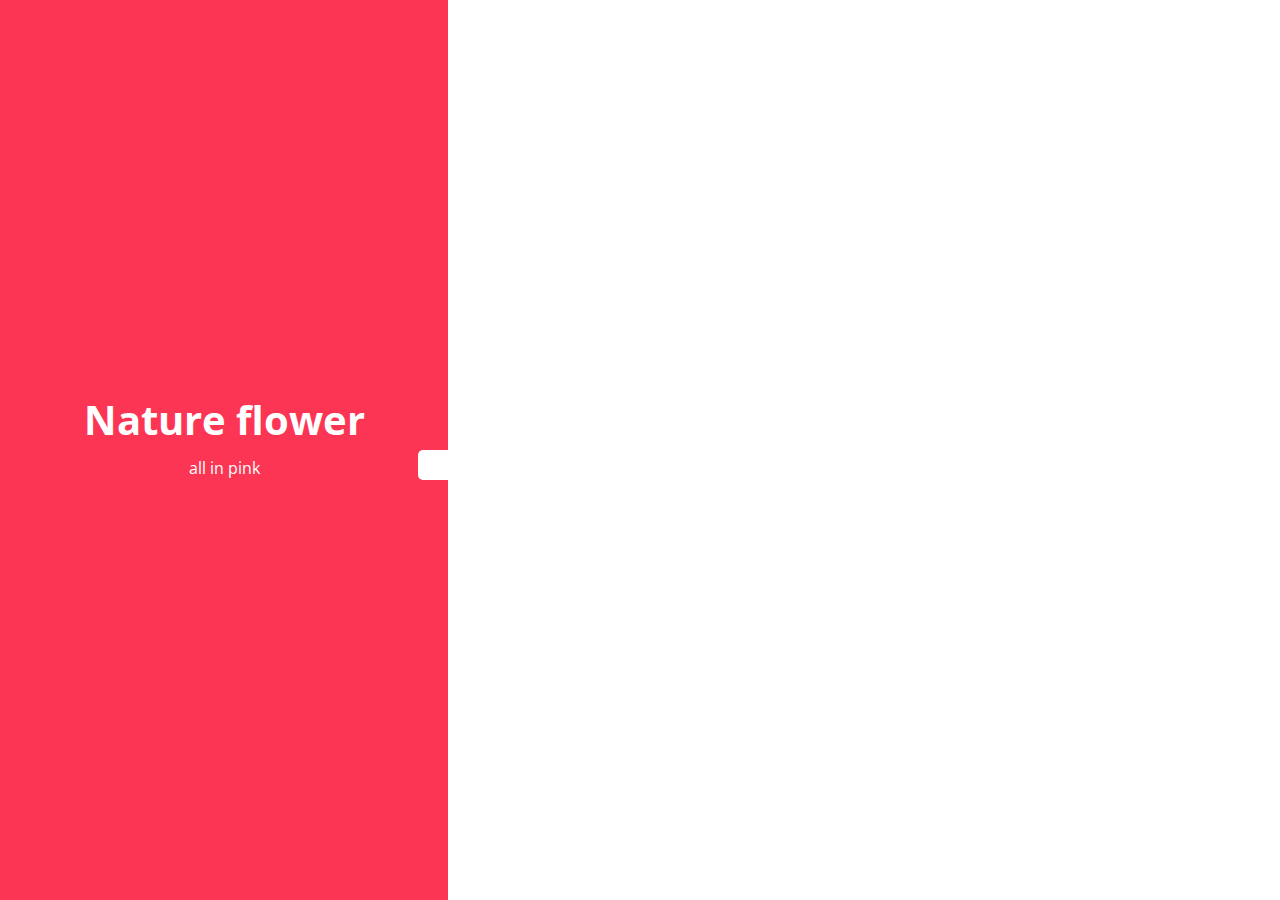
<file: project2/verticalSlider/index.html>
<!DOCTYPE html>
<html lang="en">

<head>
    <meta charset="UTF-8" />
    <meta http-equiv="X-UA-Compatible" content="IE=edge" />
    <meta name="viewport" content="width=device-width, initial-scale=1.0" />
    <link rel="stylesheet" href="https://cdnjs.cloudflare.com/ajax/libs/font-awesome/6.0.0-beta3/css/all.min.css" integrity="sha512-Fo3rlrZj/k7ujTnHg4CGR2D7kSs0v4LLanw2qksYuRlEzO+tcaEPQogQ0KaoGN26/zrn20ImR1DfuLWnOo7aBA==" crossorigin="anonymous" referrerpolicy="no-referrer"
    />
    <link rel="stylesheet" href="style.css" />
    <title>Vertical Slider</title>
</head>

<body>
    <div class="slider-container">
        <div class="left-slide">
            <div style="background-color: #fd3555">
                <h1>Nature flower</h1>
                <p>all in pink</p>
            </div>
            <div style="background-color: #2a86ba">
                <h1>Bluuue Sky</h1>
                <p>with it's mountains</p>
            </div>
            <div style="background-color: #252e33">
                <h1>Lonely Castle</h1>
                <p>in the wilderness</p>
            </div>
            <div style="background-color: #ffb866">
                <h1>Flying Eagle</h1>
                <p>in the sunset</p>
            </div>
        </div>
        <div class="right-slide">
            <div style="
            background-image: url('https://freedesignfile.com/upload/2017/07/Spring-beautiful-flowers-HD-picture-04.jpg');
          "></div>
            <div style="
            background-image: url('https://www.publicdomainpictures.net/pictures/310000/velka/-1571046681AOt.jpg');
          "></div>
            <div style="
            background-image: url('https://apkpure.com/lonely-castle-live-wallpapers/com.LiveWallpapersUA.app0637#com.LiveWallpapersUA.app0637-1');
          "></div>
            <div style="
            background-image: url('https://cdn.wallpapersafari.com/11/95/QqDp5C.jpg');
          "></div>
        </div>
        <div class="action-buttons">
            <button class="down-button">
          <i class="fas fa-arrow-down"></i>
        </button>
            <button class="up-button">
          <i class="fas fa-arrow-up"></i>
        </button>
        </div>
    </div>
    <script src="script.js"></script>
</body>

</html>
</file>
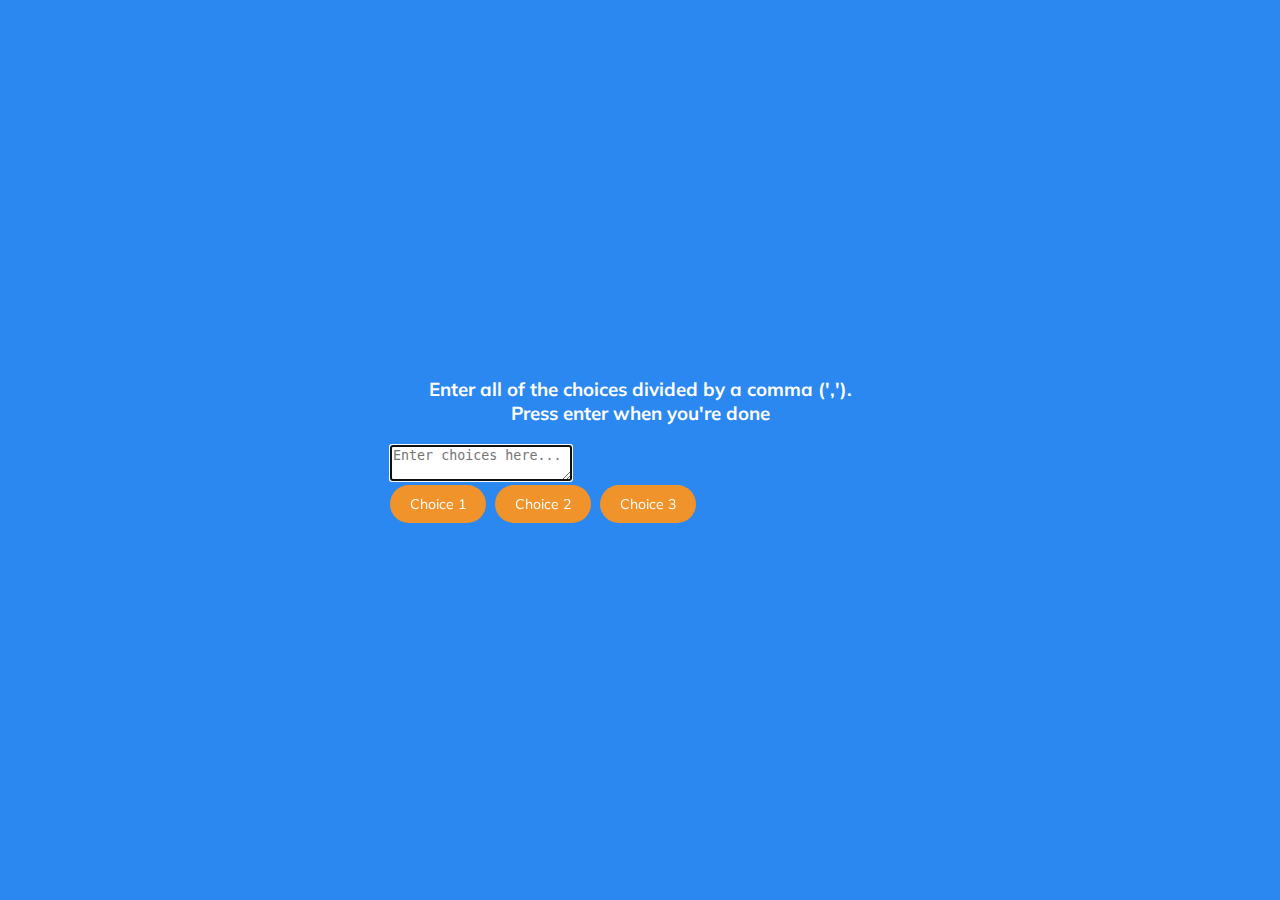
<file: project3/randomChoicePicker/index.html>
<!DOCTYPE html>
<html lang="en">

<head>
    <meta charset="UTF-8" />
    <meta http-equiv="X-UA-Compatible" content="IE=edge" />
    <meta name="viewport" content="width=device-width, initial-scale=1.0" />
    <link rel="stylesheet" href="style.css" />
    <title>Random Choice Picker</title>
</head>

<body>
    <div class="container">
        <h3>
            Enter all of the choices divided by a comma (','). <br /> Press enter when you're done
        </h3>
        <textarea placeholder="Enter choices here..." id="textarea"></textarea>

        <div id="tags">
            <span class="tag">Choice 1</span>
            <span class="tag highlight">Choice 2</span>
            <span class="tag">Choice 3</span>
        </div>
    </div>

    <script src="script.js"></script>
</body>

</html>
</file>
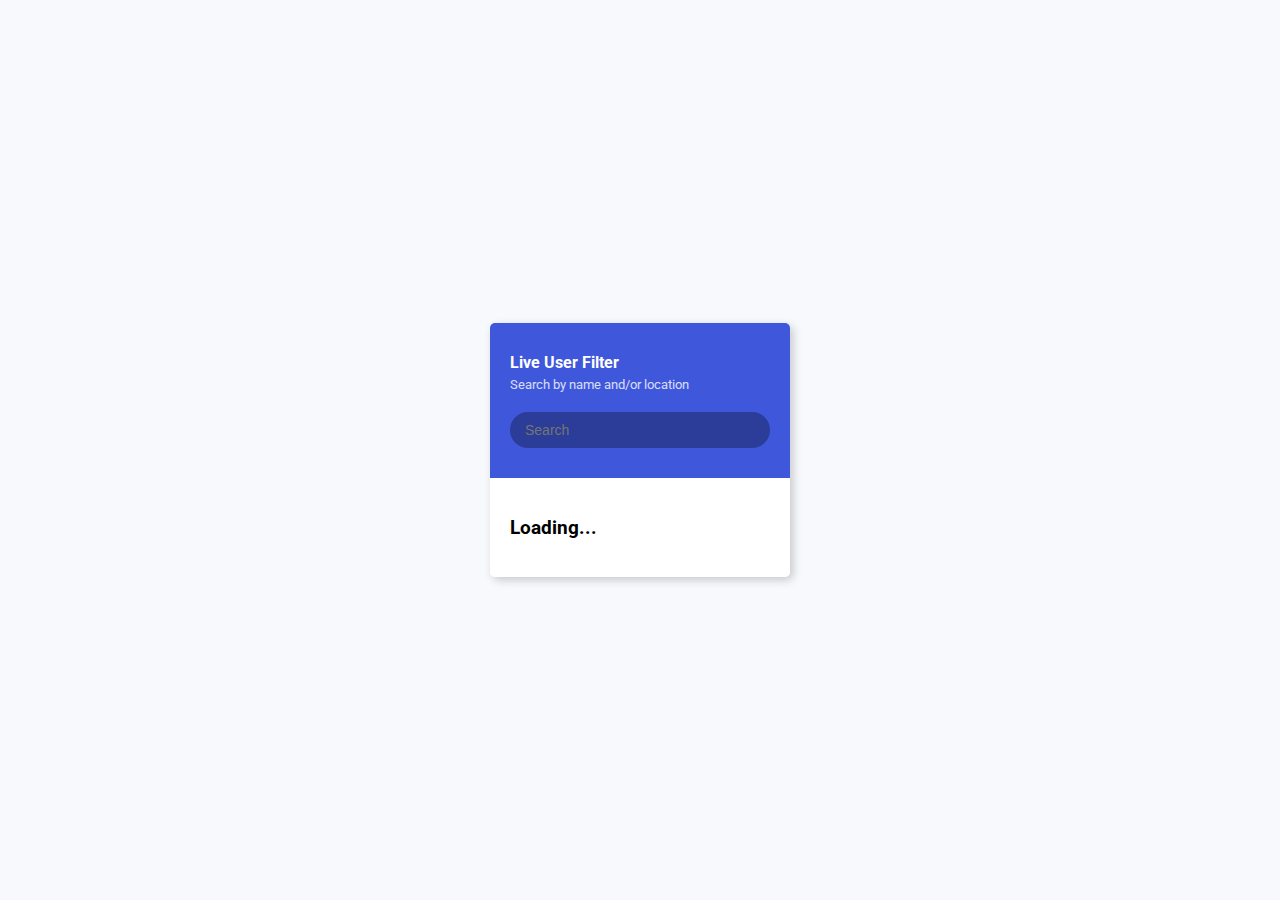
<file: project4/liveUserFilter/index.html>
<!DOCTYPE html>
<html lang="en">

<head>
    <meta charset="UTF-8" />
    <meta http-equiv="X-UA-Compatible" content="IE=edge" />
    <meta name="viewport" content="width=device-width, initial-scale=1.0" />
    <link rel="stylesheet" href="style.css" />
    <title>Live User Filter</title>
</head>

<body>
    <div class="container">
        <header class="header">
            <h4 class="title">Live User Filter</h4>
            <small class="subtitle">Search by name and/or location</small>
            <input type="text" id="filter" placeholder="Search" />
        </header>

        <ul id="result" class="user-list">
            <li>
                <h3>Loading...</h3>
            </li>
        </ul>
    </div>

    <script src="script.js"></script>
</body>

</html>
</file>
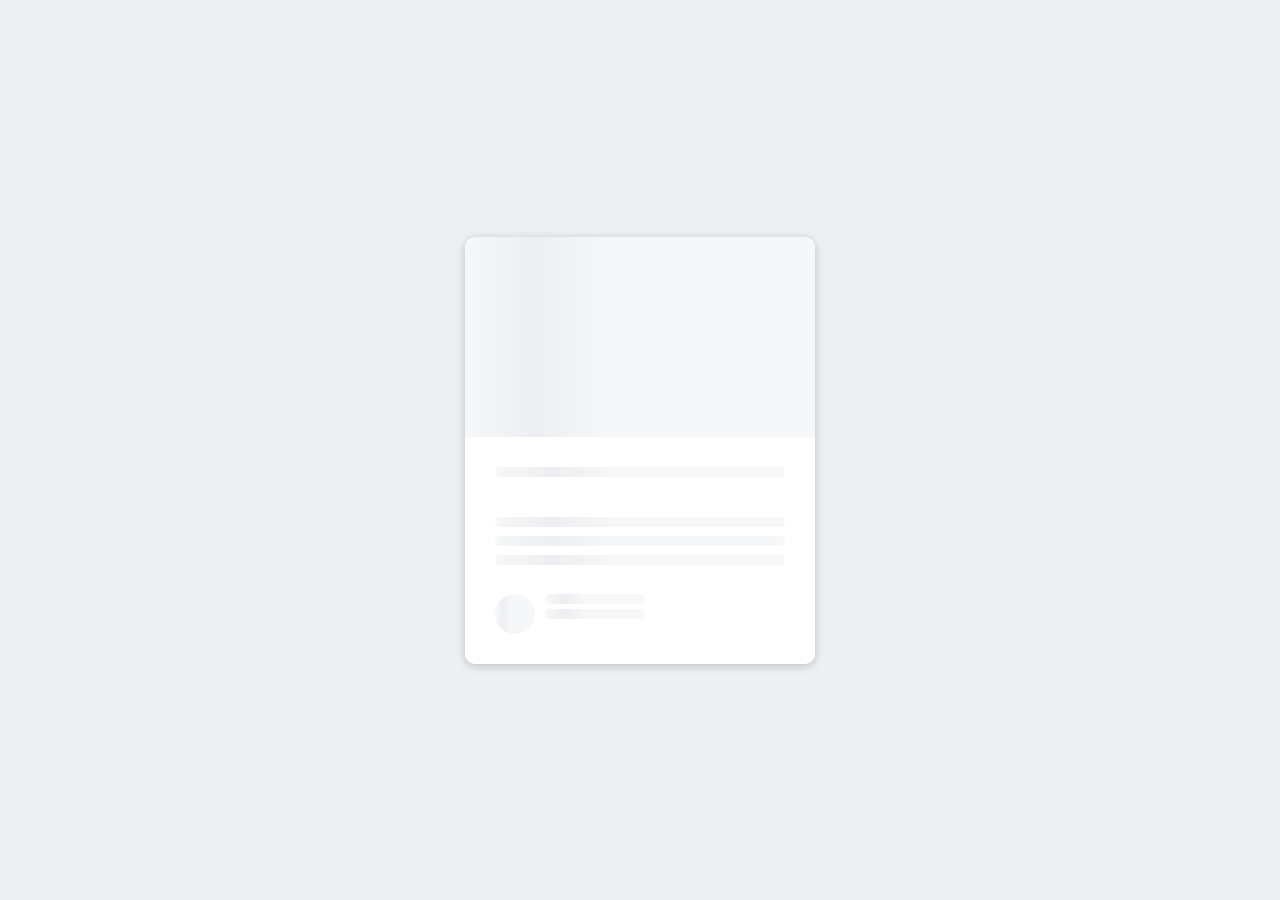
<file: project5/contentPlaceholder/index.html>
<!DOCTYPE html>
<html lang="en">

<head>
    <meta charset="UTF-8" />
    <meta http-equiv="X-UA-Compatible" content="IE=edge" />
    <meta name="viewport" content="width=device-width, initial-scale=1.0" />
    <link rel="stylesheet" href="style.css" />
    <title>Content Placeholder</title>
</head>

<body>
    <div class="card">
        <div class="card-header animated-bg" id="header">&nbsp;</div>
        <div class="card-content">
            <h3 class="card-title animated-bg animated-bg-text" id="title">
                &nbsp;
            </h3>
            <p class="card-excerpt" id="excerpt">
                &nbsp;
                <span class="animated-bg animated-bg-text">&nbsp;</span>
                <span class="animated-bg animated-bg-text">&nbsp;</span>
                <span class="animated-bg animated-bg-text">&nbsp;</span>
            </p>
            <div class="author">
                <div class="profile-img animated-bg" id="profile_img">&nbsp;</div>
                <div class="author-info">
                    <strong class="animated-bg animated-bg-text" id="name">
              &nbsp;
            </strong>
                    <small class="animated-bg animated-bg-text" id="date">&nbsp;</small>
                </div>
            </div>
        </div>
    </div>

    <script src="script.js"></script>
</body>

</html>
</file>
<file: project2/verticalSlider/style.css>
@import url('https://fonts.googleapis.com/css?family=Open+Sans');
* {
    box-sizing: border-box;
    margin: 0;
    padding: 0;
}

body {
    font-family: 'Open Sans', sans-serif;
    height: 100vh;
}

.slider-container {
    position: relative;
    overflow: hidden;
    width: 100vw;
    height: 100vh;
}

.left-slide {
    height: 100%;
    width: 35%;
    position: absolute;
    top: 0;
    left: 0;
    transition: transform .5s ease-in-out;
}

.left-slide>div {
    height: 100%;
    width: 100%;
    display: flex;
    flex-direction: column;
    align-items: center;
    justify-content: center;
    color: #fff;
}

.left-slide h1 {
    font-size: 40px;
    margin-bottom: 10px;
    margin-top: -30px;
}

.right-slide {
    height: 100%;
    position: absolute;
    top: 0;
    left: 35%;
    width: 65%;
}

.right-slide>div {
    background-size: cover;
    background-position: center center;
    background-repeat: no-repeat;
    height: 100%;
    width: 100%;
}

button {
    background-color: #fff;
    border: none;
    color: #aaa;
    cursor: pointer;
    font-size: 16px;
    padding: 15px;
}

button:hover {
    color: #222;
}

button:focus {
    outline: none;
}

.slider-container .action-buttons button {
    position: absolute;
    left: 35%;
    top: 50%;
    z-index: 100;
}

.slider-container .action-buttons .down-button {
    transform: translateX(-100%);
    border-top-left-radius: 5px;
    border-bottom-left-radius: 5px;
}

.slider-container .action-buttons .up-button {
    transform: translateY(-100%);
    border-top-right-radius: 5px;
    border-bottom-right-radius: 5px;
}
</file>
<file: project3/randomChoicePicker/style.css>
@import url('https://fonts.googleapis.com/css?family=Muli&display=swap');
* {
    box-sizing: border-box;
}

body {
    background-color: #2b88f0;
    font-family: 'Muli', sans-serif;
    display: flex;
    flex-direction: column;
    align-items: center;
    justify-content: center;
    height: 100vh;
    overflow: hidden;
    margin: 0;
}

h3 {
    color: #fff;
    margin: 10px 0 20px;
    text-align: center;
}

.container {
    width: 500px;
}

.textarea {
    border: none;
    display: block;
    width: 100%;
    height: 100px;
    font-family: inherit;
    padding: 10px;
    margin: 0 0 20px;
    font-size: 16px;
}

.tag {
    background-color: #f0932b;
    color: #fff;
    border-radius: 50px;
    padding: 10px 20px;
    margin: 0 5px 10px 0;
    display: inline-block;
    font-size: 14px;
}

.tag .highlight {
    background-color: #273c75;
}
</file>
<file: project4/liveUserFilter/style.css>
@import url('https://fonts.googleapis.com/css?family=Roboto&display=swap');
* {
    box-sizing: border-box;
}

body {
    background-color: #f8f9fd;
    font-family: 'Roboto', sans-serif;
    display: flex;
    /* flex-direction: column; */
    align-items: center;
    justify-content: center;
    height: 100vh;
    overflow: hidden;
    margin: 0;
}

.container {
    border-radius: 5px;
    box-shadow: 3px 3px 10px rgba(0, 0, 0, 0.2);
    overflow: hidden;
    width: 300px;
}

.title {
    margin: 0;
}

.subtitle {
    display: inline-block;
    margin: 5px 0 20px;
    opacity: 0.8;
}

.header {
    background-color: #3e57db;
    color: #fff;
    padding: 30px 20px;
}

.header input {
    background-color: rgba(0, 0, 0, 0.3);
    border: 0;
    border-radius: 50px;
    color: #fff;
    font-size: 14px;
    padding: 10px 15px;
    width: 100%;
}

.header input:focus {
    outline: none;
}

.user-list {
    background-color: #fff;
    list-style: none;
    margin: 0;
    padding: 0;
    max-height: 400px;
    overflow-y: auto;
}

.user-list li {
    display: flex;
    padding: 20px;
}

.user-list img {
    border-radius: 50%;
    object-fit: cover;
    height: 50px;
    width: 50px;
}

.user-list .user-info {
    margin-left: 10px;
}

.user-list .user-info h4 {
    margin: 0 0 10px;
}

.user-list .user-info p {
    font-size: 12px;
}

.user-list li:not(:last-of-type) {
    border-bottom: 1px solid #eee;
}

.user-list li.hide {
    display: none;
}
</file>
<file: project5/contentPlaceholder/style.css>
@import url('https://fonts.googleapis.com/css?family=Roboto&display=swap');
* {
    box-sizing: border-box;
}

body {
    background-color: #ecf0f1;
    font-family: 'Roboto', sans-serif;
    display: flex;
    flex-direction: column;
    align-items: center;
    justify-content: center;
    height: 100vh;
    overflow: hidden;
    margin: 0;
}

img {
    max-width: 100%;
}

.card {
    box-shadow: 0 2px 10px rgba(0, 0, 0, 0.2);
    border-radius: 10px;
    overflow: hidden;
    width: 350px;
}

.card-header {
    height: 200px;
}

.card-header img {
    object-fit: cover;
    height: 100%;
    width: 100%;
}

.card-content {
    background-color: #fff;
    padding: 30px;
}

.card-title {
    height: 20px;
    margin: 0;
}

.card-excerpt {
    color: #777;
    margin: 10px 0 20px;
}

.author {
    display: flex;
}

.profile-img {
    border-radius: 50%;
    overflow: hidden;
    height: 40px;
    width: 40px;
}

.author-info {
    display: flex;
    flex-direction: column;
    justify-self: space-around;
    margin-left: 10px;
    width: 100px;
}

.author-info small {
    color: #aaa;
    margin-top: 5px;
}

.animated-bg {
    background-image: linear-gradient(to right, #f6f7f8 0%, #edeef1 10%, #f6f7f8 20%, #f6f7f8 100%);
    background-size: 200% 100%;
    animation: bgPos 1s linear infinite;
}

.animated-bg-text {
    border-radius: 50px;
    display: inline-block;
    margin: 0;
    height: 10px;
    width: 100%;
}

@keyframes bgPos {
    0% {
        background-position: 50% 0;
    }
    100% {
        background-position: -150% 0;
    }
}
</file>
